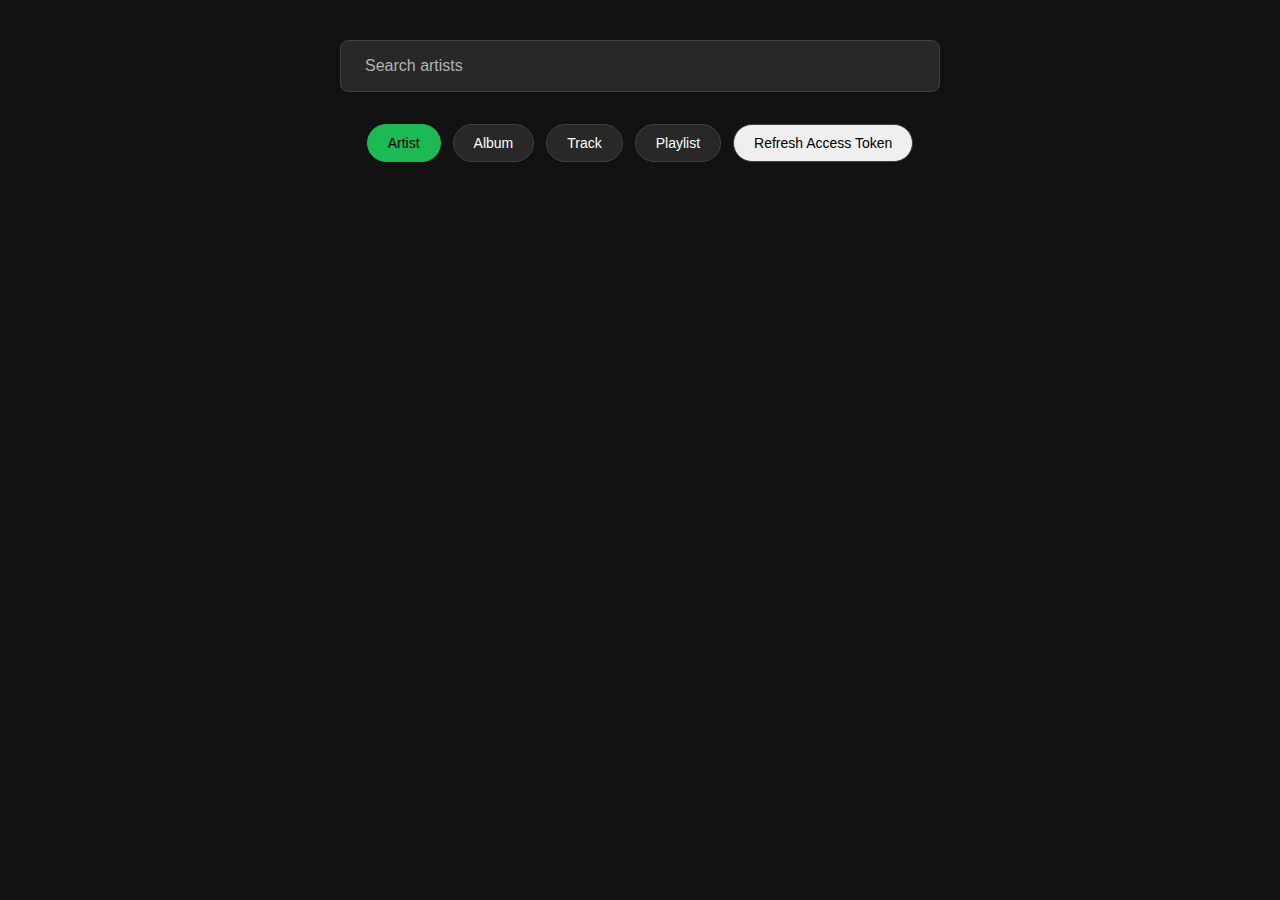
<file: index.html>
<!DOCTYPE html>
<html lang="en">
  <head>
    <meta charset="UTF-8" />
    <meta name="viewport" content="width=device-width, initial-scale=1.0" />
    <title>Spotify</title>
    <link rel="stylesheet" href="style.css" />
    <link rel="stylesheet" href="artist.css" />
  </head>
  <body>
    <!-- Search -->
    <section>
      <input
        type="search"
        id="searchInput"
        placeholder="Search artists"
        autocomplete="off"
      />
      <div class="radio-group">
        <input
          type="radio"
          id="artist"
          name="searchType"
          value="artist"
          checked
        />
        <label for="artist">Artist</label>

        <input type="radio" id="album" name="searchType" value="album" />
        <label for="album">Album</label>

        <input type="radio" id="track" name="searchType" value="track" />
        <label for="track">Track</label>

        <input type="radio" id="playlist" name="searchType" value="playlist" />
        <label for="playlist">Playlist</label>

        <!-- <input type="radio" id="show" name="searchType" value="show" />
        <label for="show">Show</label>

        <input type="radio" id="episode" name="searchType" value="episode" />
        <label for="episode">Episode</label>

        <input
          type="radio"
          id="audiobook"
          name="searchType"
          value="audiobook"
        />
        <label for="audiobook">Audiobook</label> -->

        <button id="refreshBtn">Refresh Access Token</button>
      </div>
    </section>

    <!-- Result -->
    <section>
      <div id="searchResults"></div>
    </section>

    <script src="./api.js"></script>
    <script src="./script.js"></script>
  </body>
</html>
</file>
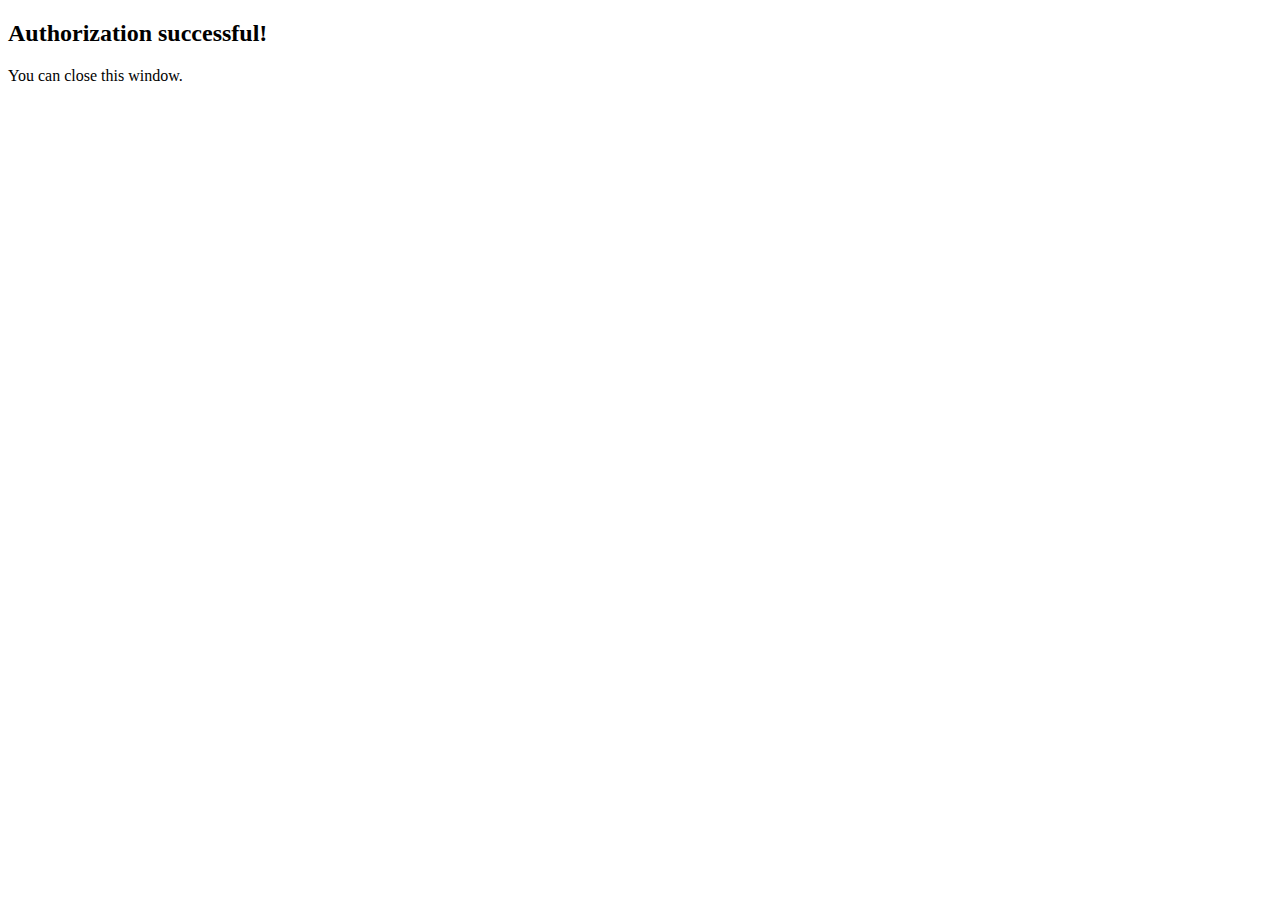
<file: callback.html>
<!DOCTYPE html>
<html>
<head>
    <title>Spotify Authorization</title>
</head>
<body>
    <h2>Authorization successful!</h2>
    <p>You can close this window.</p>
    
    <script>
        const urlParams = new URLSearchParams(window.location.search);
        const code = urlParams.get('code');
        
        if (code) {
            // Send code to parent window
            if (window.opener) {
                window.opener.postMessage({ code: code }, '*');
                window.close();
            }
        }
    </script>
</body>
</html>
</file>
<file: style.css>
* {
  margin: 0;
  padding: 0;
  box-sizing: border-box;
}

body {
  font-family: -apple-system, BlinkMacSystemFont, "Segoe UI", Roboto, sans-serif;
  background: #121212;
  color: #ffffff;
  min-height: 100vh;
  display: flex;
  flex-direction: column;
  align-items: center;
  justify-content: flex-start;
  padding: 40px 20px;
}

#searchInput {
  width: 600px;
  padding: 16px 24px;
  font-size: 16px;
  background: #282828;
  border: 1px solid #404040;
  border-radius: 8px;
  color: #ffffff;
  margin-bottom: 32px;
  transition: border-color 0.2s;
}

#searchInput::placeholder {
  color: #b3b3b3;
}

#searchInput:focus {
  outline: none;
  border-color: #1db954;
}

.radio-group {
  display: flex;
  flex-wrap: wrap;
  gap: 12px;
  justify-content: center;
  width: 100%;
  max-width: 600px;
}

input[type="radio"] {
  display: none;
}

label {
  padding: 10px 20px;
  background: #282828;
  border: 1px solid #404040;
  border-radius: 20px;
  cursor: pointer;
  transition: all 0.2s;
  font-size: 14px;
}

label:hover {
  background: #404040;
}

input[type="radio"]:checked + label {
  background: #1db954;
  border-color: #1db954;
  color: #000000;
}

#refreshBtn {
  padding: 10px 20px;
  border: 1px solid #404040;
  border-radius: 20px;
  cursor: pointer;
  transition: all 0.2s;
  font-size: 14px;
}

#searchResults {
  margin-top: 32px;
  display: flex;
  flex-wrap: wrap;
  width: 100%;
  max-width: 600px;
  justify-content: center;
}

.result-item {
  display: flex;
  align-items: center;
  padding: 16px;
  background: #181818;
  border-radius: 8px;
  margin-bottom: 12px;
  transition: background-color 0.2s;
}

.result-item:hover {
  background: #282828;
}

.result-image {
  width: 64px;
  height: 64px;
  border-radius: 4px;
  margin-right: 16px;
  object-fit: cover;
}

.result-info h3 {
  margin: 0 0 4px 0;
  font-size: 16px;
  font-weight: 600;
}

.result-info p {
  margin: 0;
  color: #b3b3b3;
  font-size: 14px;
}
</file>
<file: artist.css>
.artist {
  width: 260px;
  margin: 1rem;
  border-radius: 1rem;
  background-color: #181818;
  font-family: Arial, sans-serif;
  padding-bottom: 0.2rem;
}
.artist .container {
  margin: 1rem;
}
.artist:hover {
  cursor: pointer;
}
.artist .image {
  width: 100%;
  display: block;
  border-radius: 1rem 1rem 0 0;
}
.artist .name {
  margin: 0;
  padding: 0;
  margin-top: 24px;
}
.artist .genres {
  padding: 2rem 0 1rem 0;
  display: flex;
  flex-wrap: wrap;
  gap: 0.25rem;
}
.artist .genre {
  margin: 0;
  width: fit-content;
  border: 1px solid rgb(92, 92, 92);
  border-radius: 16px;
  padding: 4px 8px;
  font-size: 12px;
  color: rgb(92, 92, 92);
}
.artist .followers {
  width: 100%;
  font-size: 13px;
  text-align: left;
}
</file>
